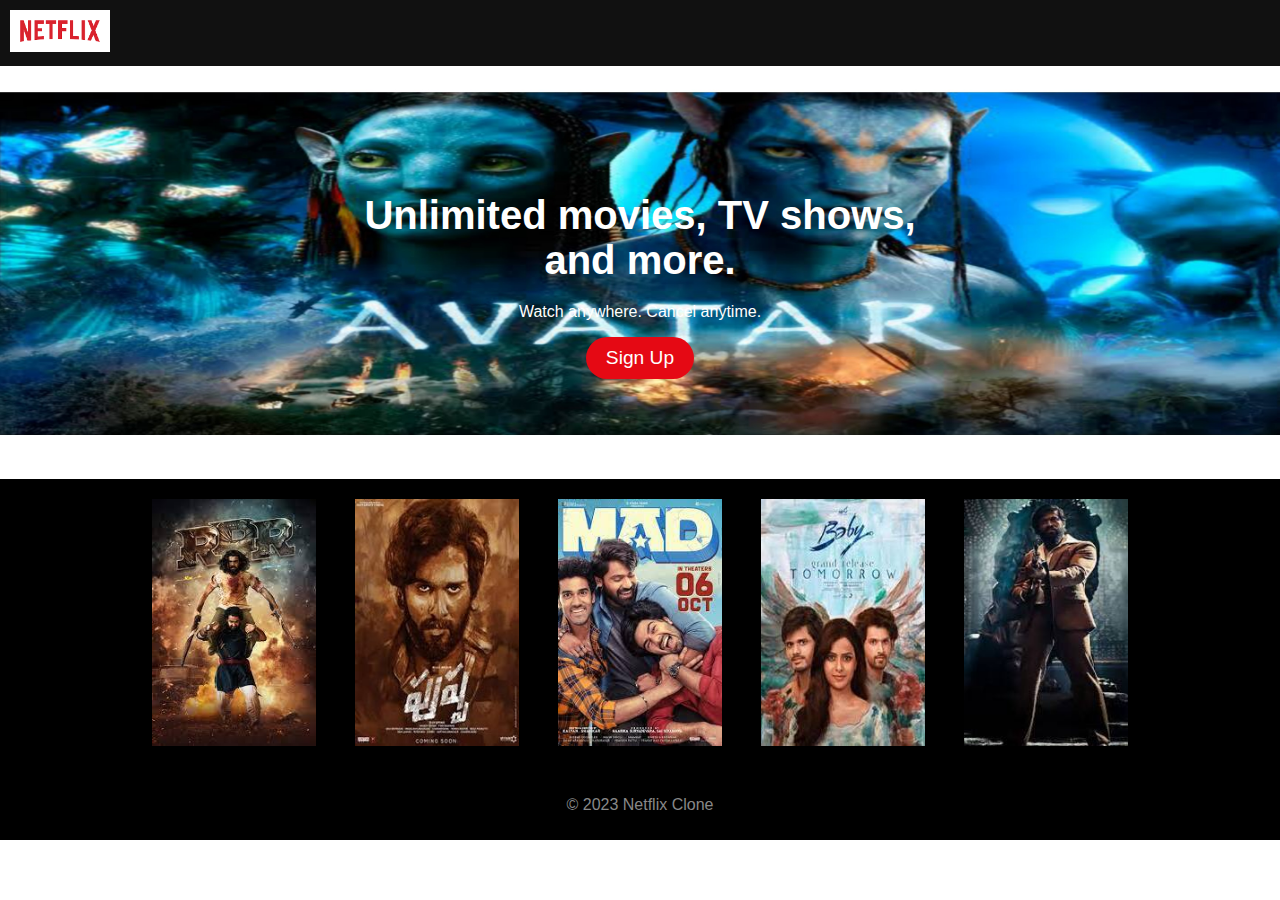
<file: index.html>
<!DOCTYPE html>
<html lang="en">
<head>
    <meta charset="UTF-8">
    <meta name="viewport" content="width=device-width, initial-scale=1.0">
    <link rel="stylesheet" href="netflix/styles.css">
    <title>Netflix Clone</title>
</head>
<body>
    <div class="navbar">
        <img src="netflix/download (1).png" alt="Netflix Logo" class="logo">
    </div>

    <div class="hero">
        <div class="hero-content">
            <h1>Unlimited movies, TV shows, and more.</h1>
            <p>Watch anywhere. Cancel anytime.</p>
             <button class="cta-button"> <a href="netflix/signup.html" style="text-decoration: none; color:white;">Sign Up</a></button>
        </div>
    </div>

    <div class="movies">
        <div class="movie">
            <img src="netflix/rrr.jpg" alt="RRR">
        </div>
        <div class="movie">
            <img src="netflix/pushpa.jpg" alt="PUSHPA">
        </div>
        <div class="movie">
            <img src="netflix/mad.jpg" alt="MAD">
        </div>
        <div class="movie">
            <img src="netflix/baby.jpg" alt="BABY">
        </div>
        <div class="movie">
            <img src="netflix/kgf.jpg" alt="kgf">
        </div>
    </div>

    <footer>
        <p>&copy; 2023 Netflix Clone</p>
    </footer>
</body>
</html>
</file>
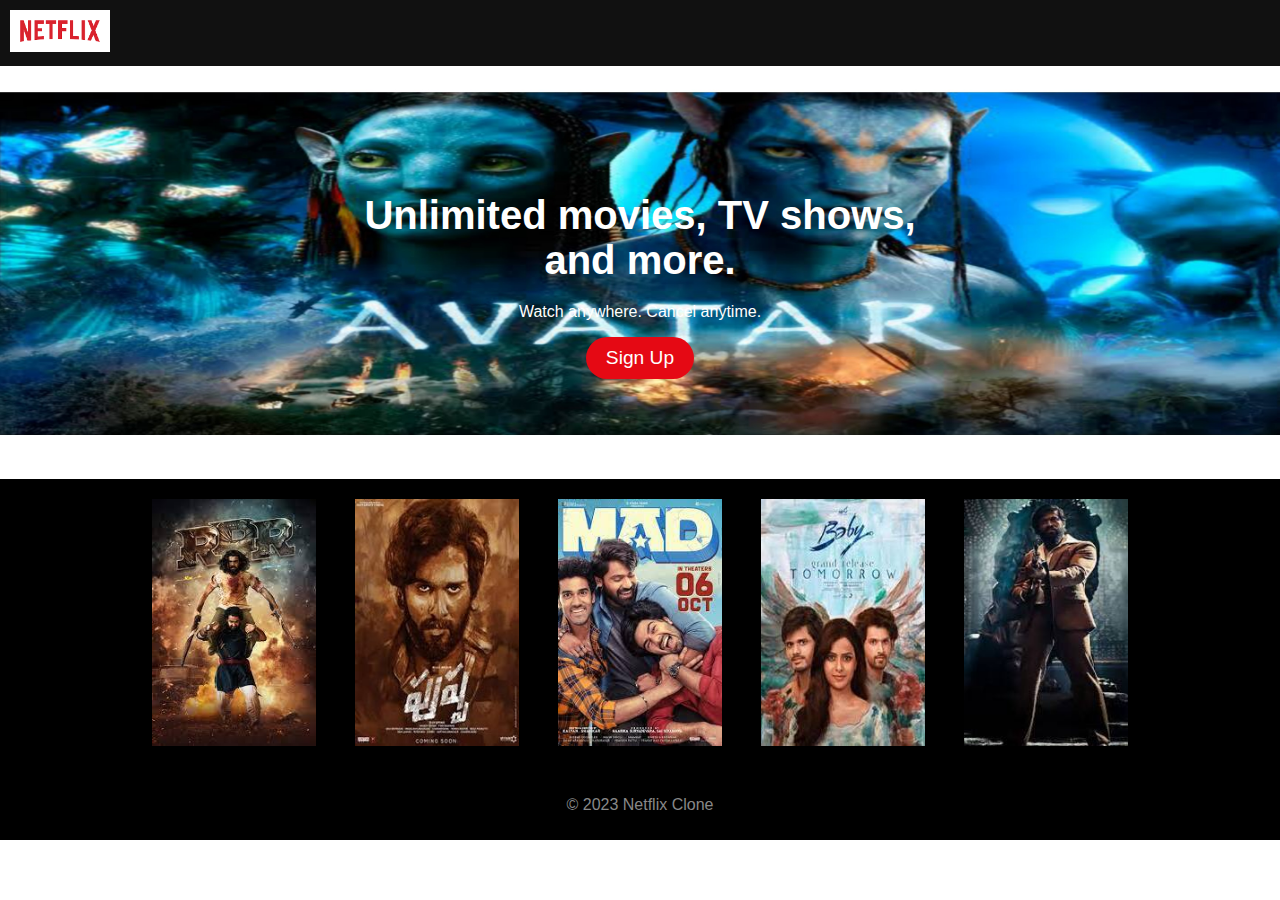
<file: netflix/index.html>
<!DOCTYPE html>
<html lang="en">
<head>
    <meta charset="UTF-8">
    <meta name="viewport" content="width=device-width, initial-scale=1.0">
    <link rel="stylesheet" href="styles.css">
    <title>Netflix Clone</title>
</head>
<body>
    <div class="navbar">
        <img src="download (1).png" alt="Netflix Logo" class="logo">
    </div>

    <div class="hero">
        <div class="hero-content">
            <h1>Unlimited movies, TV shows, and more.</h1>
            <p>Watch anywhere. Cancel anytime.</p>
            <button class="cta-button"> <a href="signup.html" style="text-decoration: none; color:white;">Sign Up</a></button>
        </div>
    </div>

    <div class="movies">
        <!-- Here, you can display a list of movie posters and titles. -->
        <!-- Example: -->
        <div class="movie">
            <img src="rrr.jpg" alt="RRR">
        </div>
        <div class="movie">
            <img src="pushpa.jpg" alt="PUSHPA">
        </div>
        <div class="movie">
            <img src="mad.jpg" alt="MAD">
        </div>
        <div class="movie">
            <img src="baby.jpg" alt="BABY">
        </div>
        <div class="movie">
            <img src="kgf.jpg" alt="kgf">
        </div>
        <!-- Add more movie posters and titles as needed -->
    </div>

    <footer>
        <p>&copy; 2023 Netflix Clone</p>
    </footer>
</body>
</html>
</file>
<file: netflix/styles.css>
body {
    margin: 0;
    padding: 0;
    font-family: Arial, sans-serif;
}

.navbar {
    background-color: #111;
    padding: 10px;
}

.logo {
    width: 100px;
}

.hero {
    background-image: url('ava1.jpg');
    background-size: cover;
    background-position: center;
    color: #fff;
    text-align: center;
    padding: 100px 0;
}

.hero-content {
    max-width: 600px;
    margin: 0 auto;
}

.hero h1 {
    font-size: 2.5em;
    margin-bottom: 20px;
}

.cta-button {
    background-color: #e50914;
    color: #fff;
    border: 1px;
    padding: 10px 20px;
    font-size: 1.2em;
    cursor: pointer;
    border-radius: 25px;
}

.movies {
    display: flex;
    flex-wrap: wrap;
    justify-content: center;
    gap: 20px;
    padding: 20px;
    background-color: black;
}

.movie {
    max-width: 200px;
    text-align: center;
}

.movie img {
    max-width: 90%;
}

footer {
    background-color: black;
    text-align: center;
    padding: 10px;
    color: #888;
}
</file>
